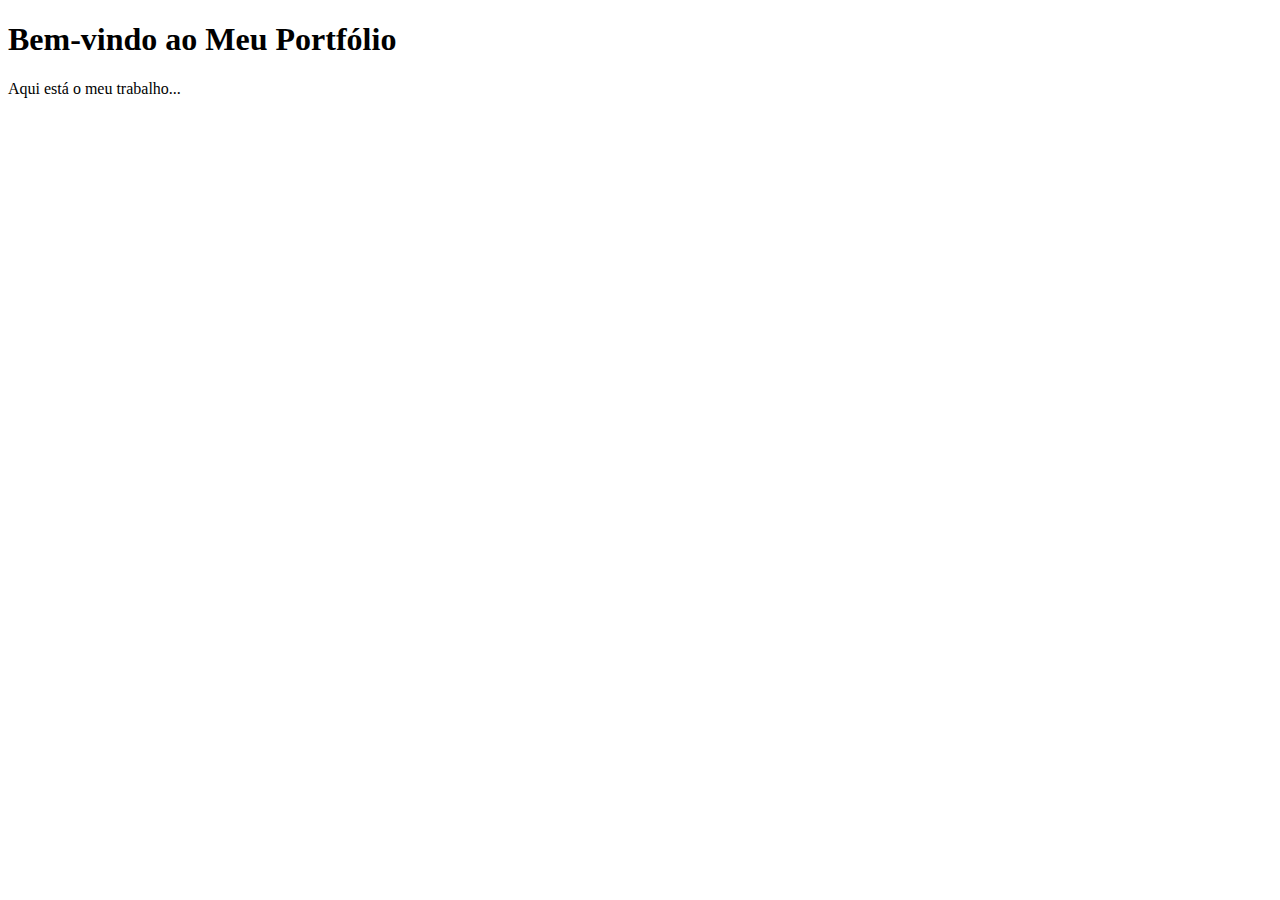
<file: portugues.html>
<!DOCTYPE html>
<html lang="pt">
<head>
    <meta charset="UTF-8">
    <title>Meu Portfólio</title>
</head>
<body>
    <h1>Bem-vindo ao Meu Portfólio</h1>
    <p>Aqui está o meu trabalho...</p>
</body>
</html>
</file>
